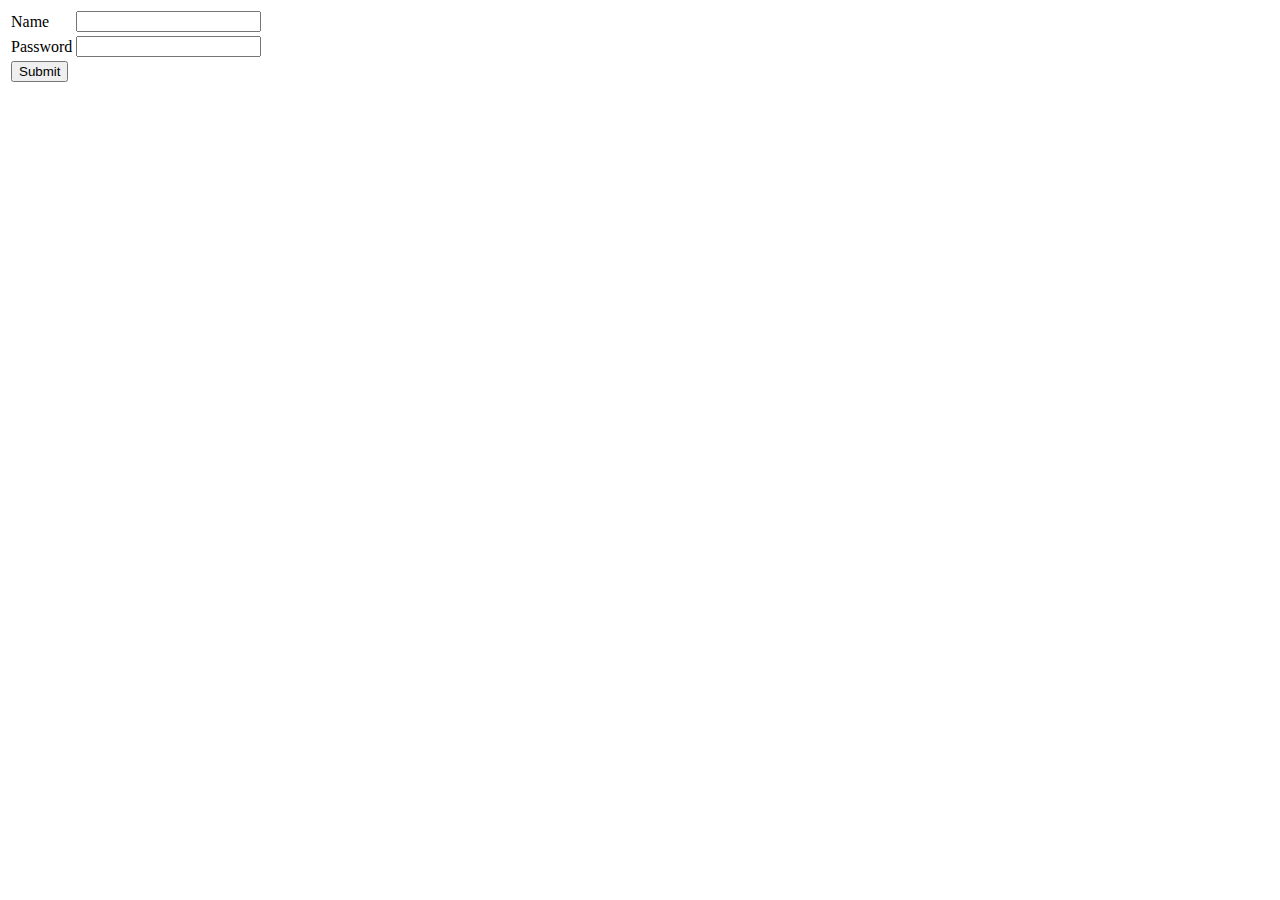
<file: templates/login.html>
<html>  
   <body>  
      <form action ={{login}} method = "post">  
         <table>  
        <tr><td>Name</td>  
        <td><input type ="text" name ="uname"></td></tr>  
        <tr><td>Password</td>  
        <td><input type ="password" name ="pass"></td></tr>  
        <tr><td><input type = "submit"></td></tr>  
    </table>  
      </form>  
   </body>  
</html>
</file>
